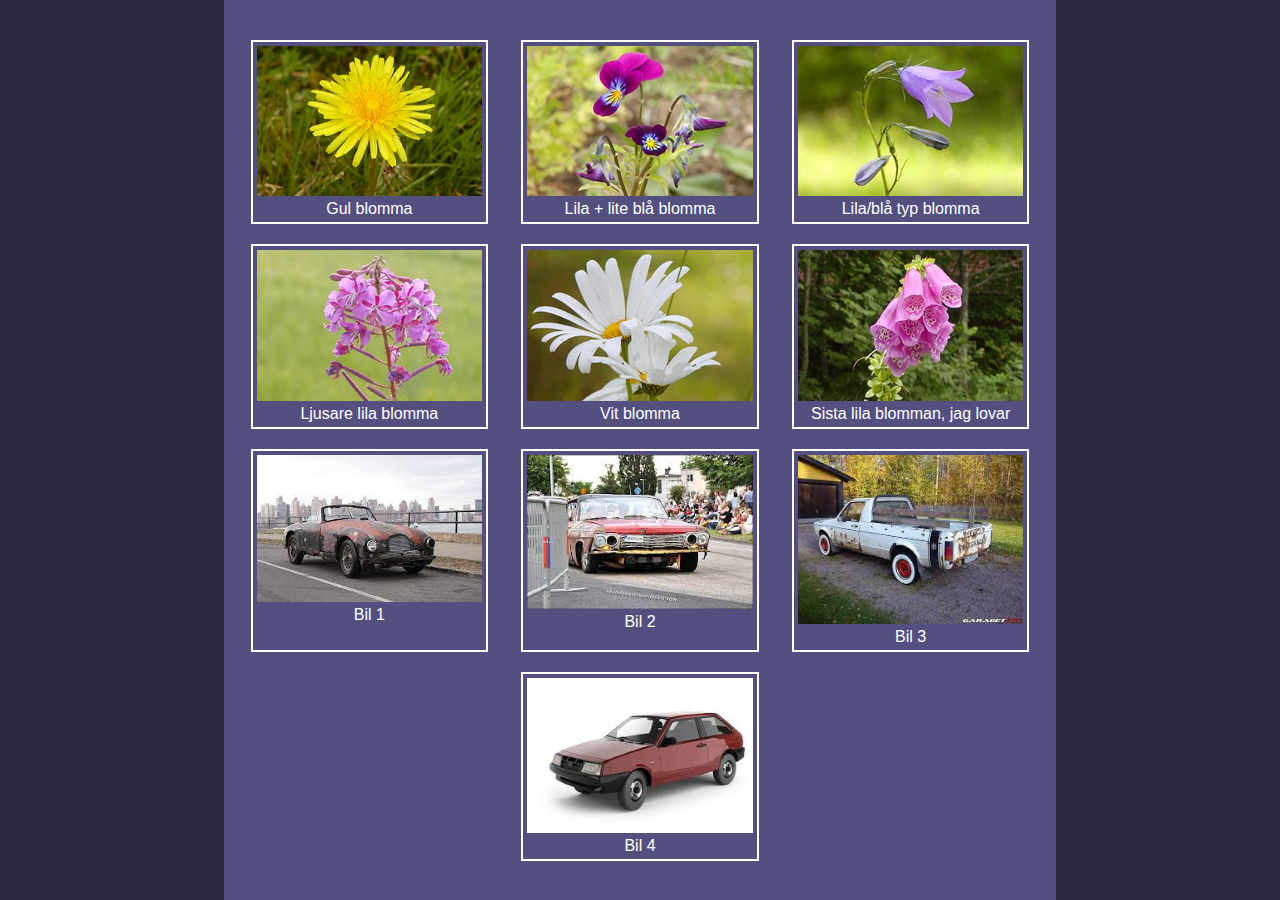
<file: flexboxlayout/index.html>
<!DOCTYPE html>
<html lang="sv">
<head>
    <meta charset="UTF-8">
    <meta name="viewport" content="width=device-width, initial-scale=1.0">
    <title>Test av flexbox</title>
    <link rel="stylesheet" href="css/style.css">
</head>
<body>
 

        <div class="wrapper">
            <!--Top menu -->
            <div class="left">
            </div>
            <div class="right">
                <!--profile image & text-->
                 <!--menu item-->
             </div>
             <div class="center">
                <div class="wrapper">
                        <figure>
                            <img src="img/flower1.jpg" alt="Blomma">
                            <p>Gul blomma</p>                       
                        </figure>
                        <figure>
                            <img src="img/flower2.jpg" alt="Blomma">
                            <p>Lila + lite blå blomma</p>
                        </figure>
                        <figure>
                            <img src="img/flower3.jpg" alt="Blomma">
                            <p>Lila/blå typ blomma</p>
                        </figure>
                        <figure>
                            <img src="img/flower4.jpg" alt="Blomma">
                            <p>Ljusare lila blomma</p>
                        </figure>
                        <figure>
                            <img src="img/flower5.jpg" alt="Blomma">
                            <p>Vit blomma</p>
                        </figure>
                        <figure>
                            <img src="img/flower6.jpg" alt="Blomma">
                            <p>Sista lila blomman, jag lovar</p>
                        </figure>
                        <figure>
                            <img src="img/bil1.jpg" alt="Bil">
                            <p>Bil 1</p>                       
                        </figure>
                        <figure>
                            <img src="img/bil2.jpg" alt="Bil">
                            <p>Bil 2</p>
                        </figure>
                        <figure>
                            <img src="img/bil3.jpg" alt="Bil">
                            <p>Bil 3</p>
                        </figure>
                        <figure>
                            <img src="img/bil4.jpg" alt="Bil">
                            <p>Bil 4</p>
                        </figure>
                    </div>
             </div>
        </div>
</body>
</html>
</file>
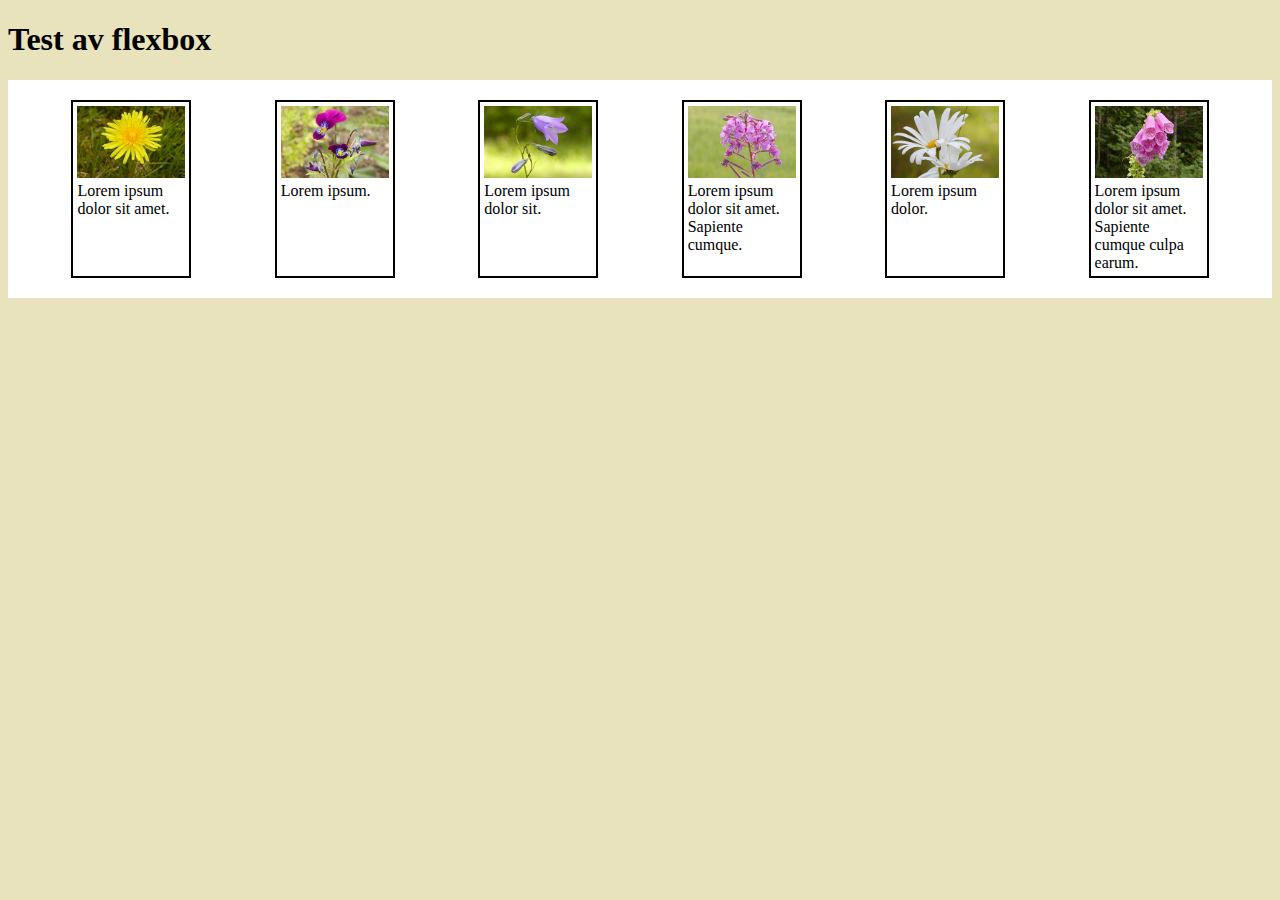
<file: flexboxlayout/img/flexboxlayout (1)/flexboxlayout/index.html>
<!DOCTYPE html>
<html lang="sv">
<head>
    <meta charset="UTF-8">
    <meta name="viewport" content="width=device-width, initial-scale=1.0">
    <title>Test av flexbox</title>
    <link rel="stylesheet" href="css/style.css">
</head>
<body>
    <h1>Test av flexbox</h1>
    <div class="wrapper">
        <figure>
            <img src="img/flower1.jpg" alt="Blomma">
            <p>Lorem ipsum dolor sit amet.</p>
        
        </figure>
        <figure>
            <img src="img/flower2.jpg" alt="Blomma">
            <p>Lorem ipsum.</p>
        </figure>
        <figure>
            <img src="img/flower3.jpg" alt="Blomma">
            <p>Lorem ipsum dolor sit.</p>
        </figure>
        <figure>
            <img src="img/flower4.jpg" alt="Blomma">
            <p>Lorem ipsum dolor sit amet.</p>
            <p>Sapiente cumque.</p>
        </figure>
        <figure>
            <img src="img/flower5.jpg" alt="Blomma">
            <p>Lorem ipsum dolor.</p>
        </figure>
        <figure>
            <img src="img/flower6.jpg" alt="Blomma">
            <p>Lorem ipsum dolor sit amet. Sapiente cumque culpa earum.</p>
        </figure>
    </div>
</body>
</html>
</file>
<file: flexboxlayout/css/style.css>
@charset "UTF-8";

html {
    font-size: 16px;
}

div, p, figure, figcaption {
    margin: 0;
    padding: 0;
    box-sizing: border-box;
}

body {
    background-color: #e8e3bc;
}

.wrapper {
    background:  rgb(83, 79, 126);
    padding: 20px;
    display: flex; 
    flex-direction: row;
    flex-wrap: wrap;
    gap: 20px;
    /* justify-content: space-evenly; */
    align-items: stretch;
}

figure {
    border: 2px solid #ffffff;
    padding: 4px;
    flex-basis: 30%;
    /*flex-shrink: 1;*/
    /*flex-grow: 1;*/ 
    margin-left: auto;
    margin-right: auto;
    width: 250px;
}

figure img {
    max-width: 100%;
}


*{
    list-style: none;
    text-decoration: none;
    margin: 0;
    padding: 0;
    box-sizing: border-box;
    font-family: 'Open Sans', sans-serif;
    text-align: center;
    color:#ffffff;
}

body{
    background: #f5f6fa;
}

.wrapper .left{
    background: rgb(41, 39, 65);
    position: fixed;
    top: 0;
    left: 0;
    width: 17.5%;
    height: 100%;
    padding: 20px 0;
    transition: all 0.5s ease;
}

.wrapper .right{
    background: rgb(41, 39, 65);
    position: fixed;
    top: 0;
    left: 82.5%;
    width: 17.5%;
    height: 100%;
    padding: 20px 0;
    transition: all 0.5s ease;
}

.wrapper .center{
    background: rgb(83, 79, 126);
    position: fixed;
    top:0;
    left: 17.5%;
    width:65%;
    height: 100%;
    padding: 20px 0;
    transition: all o.5s ease;
    overflow-x: hidden;
    overflow-y: auto;
}
</file>
<file: flexboxlayout/img/flexboxlayout (1)/flexboxlayout/css/style.css>
@charset "UTF-8";

html {
    font-size: 16px;
}

div, p, figure, figcaption {
    margin: 0;
    padding: 0;
    box-sizing: border-box;
}

body {
    background-color: #e8e3bc;
}

.wrapper {
    background-color: #FFFFFF;
    padding: 20px;
    display: flex; 
    flex-direction: row;
    flex-wrap: wrap;
    gap: 40px;
    justify-content: space-evenly;
}

figure {
    border: 2px solid #000000;
    padding: 4px;
    flex-basis: 120px;
    /*flex-shrink: 1;*/
    /*flex-grow: 1;*/ 
}

figure img {
    max-width: 100%;
}
</file>
